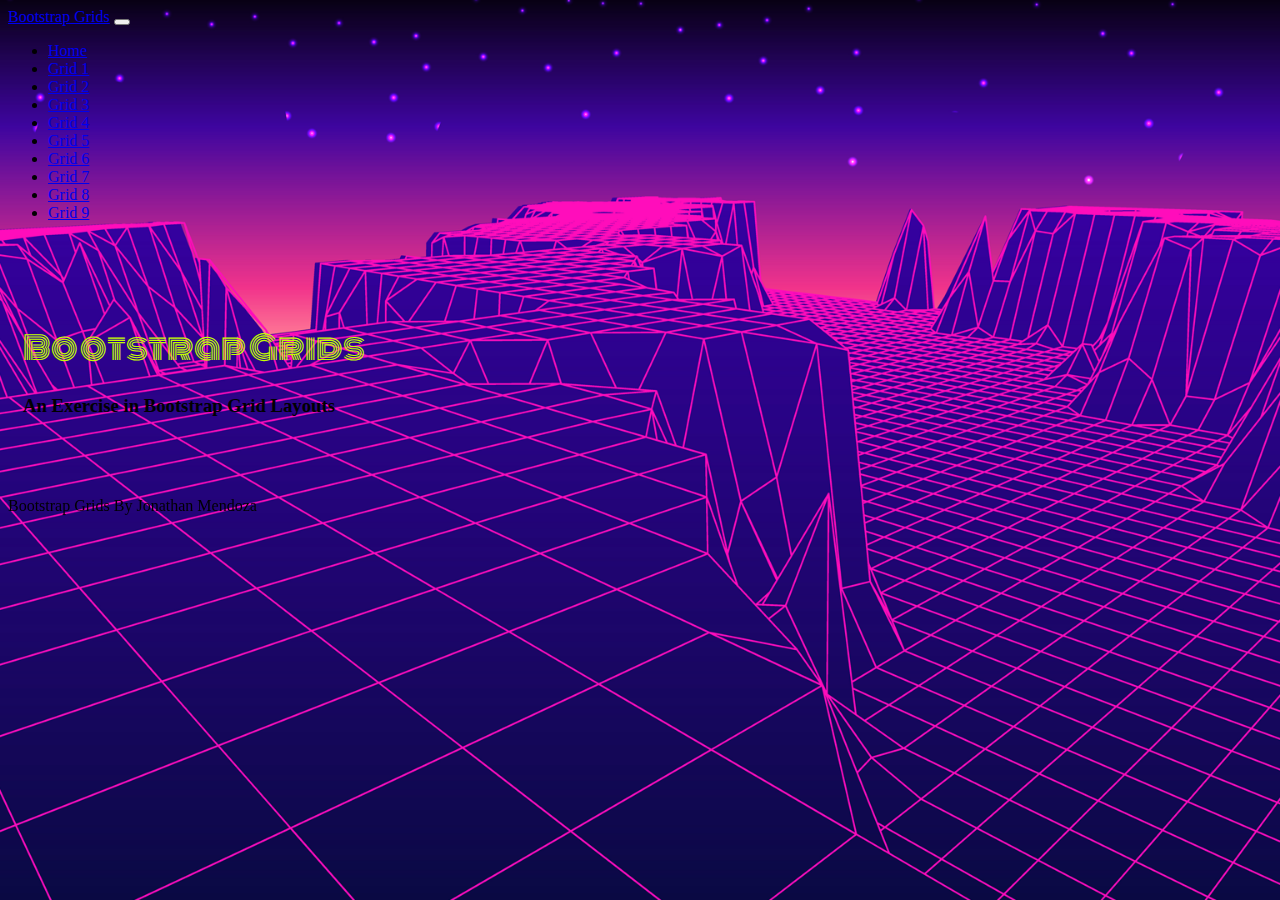
<file: index.html>
<!DOCTYPE html>
<html lang="en" class="h-100">
  <head>
    <title>Bootstrap Grids: Home</title>
    <!-- Required meta tags -->
    <meta charset="utf-8" />
    <meta
      name="viewport"
      content="width=device-width, initial-scale=1, shrink-to-fit=no"
    />

    <!-- Bootstrap CSS -->
    <link
      href="https://cdn.jsdelivr.net/npm/bootstrap@5.1.1/dist/css/bootstrap.min.css"
      rel="stylesheet"
      integrity="sha384-F3w7mX95PdgyTmZZMECAngseQB83DfGTowi0iMjiWaeVhAn4FJkqJByhZMI3AhiU"
      crossorigin="anonymous"
    />

    <link rel="preconnect" href="https://fonts.googleapis.com" />
    <link rel="preconnect" href="https://fonts.gstatic.com" crossorigin />
    <link
      href="https://fonts.googleapis.com/css2?family=Monoton&display=swap"
      rel="stylesheet"
    />
    <link rel="stylesheet" href="/css/site.css" />
  </head>

  <body class="d-flex flex-column h-100 homebg">
    <nav class="navbar navbar-expand-md navbar-dark fixed-top bg-dark">
      <div class="container-fluid">
        <a class="navbar-brand" href="#">Bootstrap Grids</a>
        <button
          class="navbar-toggler"
          type="button"
          data-bs-toggle="collapse"
          data-bs-target="#navbarCollapse"
          aria-controls="navbarCollapse"
          aria-expanded="false"
          aria-label="Toggle navigation"
        >
          <span class="navbar-toggler-icon"></span>
        </button>
        <div class="collapse navbar-collapse" id="navbarCollapse">
          <ul class="navbar-nav me-auto mb-2 mb-md-0">
            <li class="nav-item">
              <a class="nav-link active" aria-current="page" href="/index.html"
                >Home</a
              >
            </li>
            <li class="nav-item">
              <a class="nav-link" href="/grid1.html">Grid 1</a>
            </li>
            <li class="nav-item">
              <a class="nav-link" href="/grid2.html">Grid 2</a>
            </li>
            <li class="nav-item">
              <a class="nav-link" href="/grid3.html">Grid 3</a>
            </li>
            <li class="nav-item">
              <a class="nav-link" href="/grid4.html">Grid 4</a>
            </li>
            <li class="nav-item">
              <a class="nav-link" href="/grid5.html">Grid 5</a>
            </li>
            <li class="nav-item">
              <a class="nav-link" href="/grid6.html">Grid 6</a>
            </li>
            <li class="nav-item">
              <a class="nav-link" href="/grid7.html">Grid 7</a>
            </li>
            <li class="nav-item">
              <a class="nav-link" href="/grid8.html">Grid 8</a>
            </li>
            <li class="nav-item">
              <a class="nav-link" href="/grid9.html">Grid 9</a>
            </li>
          </ul>
        </div>
      </div>
    </nav>

    <main class="flex-shrink-0">
      <div class="container text-center mt-5">
        <h1 class="text-center display-1 hometext">Bootstrap Grids</h1>
        <h3 class="text-white">An Exercise in Bootstrap Grid Layouts</h3>
      </div>
    </main>

    <footer class="footer mt-auto py-3 bg-dark sticky-footer">
      <div class="container-fluid text-center">
        <span class="text-white">Bootstrap Grids By Jonathan Mendoza</span>
      </div>
    </footer>
    <!-- Bootstrap JS -->
    <script
      src="https://cdn.jsdelivr.net/npm/bootstrap@5.1.1/dist/js/bootstrap.bundle.min.js"
      integrity="sha384-/bQdsTh/da6pkI1MST/rWKFNjaCP5gBSY4sEBT38Q/9RBh9AH40zEOg7Hlq2THRZ"
      crossorigin="anonymous"
    ></script>
  </body>
</html>
</file>
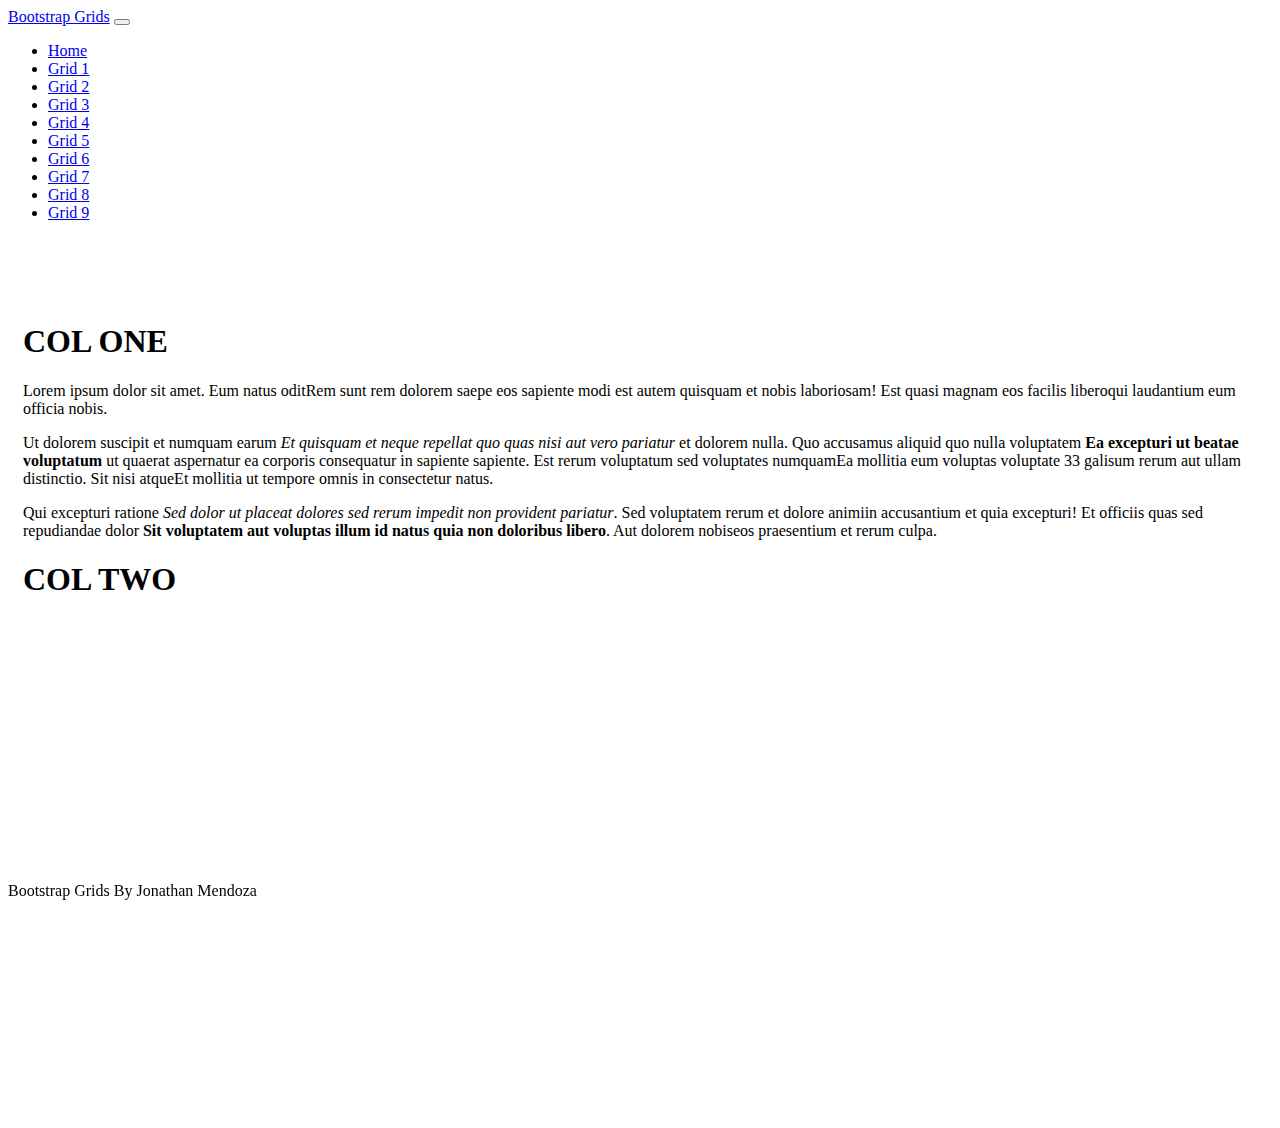
<file: grid1.html>
<!DOCTYPE html>
<html lang="en" class="h-100">
  <head>
    <title>Bootstrap Grids: Grid 1</title>
    <!-- Required meta tags -->
    <meta charset="utf-8" />
    <meta
      name="viewport"
      content="width=device-width, initial-scale=1, shrink-to-fit=no"
    />

    <!-- Bootstrap CSS -->
    <link
      href="https://cdn.jsdelivr.net/npm/bootstrap@5.1.1/dist/css/bootstrap.min.css"
      rel="stylesheet"
      integrity="sha384-F3w7mX95PdgyTmZZMECAngseQB83DfGTowi0iMjiWaeVhAn4FJkqJByhZMI3AhiU"
      crossorigin="anonymous"
    />

    <link rel="stylesheet" href="/css/site.css" />
  </head>

  <body class="d-flex flex-column h-100">
    <nav class="navbar navbar-expand-md navbar-dark fixed-top bg-dark">
      <div class="container-fluid">
        <a class="navbar-brand" href="#">Bootstrap Grids</a>
        <button
          class="navbar-toggler"
          type="button"
          data-bs-toggle="collapse"
          data-bs-target="#navbarCollapse"
          aria-controls="navbarCollapse"
          aria-expanded="false"
          aria-label="Toggle navigation"
        >
          <span class="navbar-toggler-icon"></span>
        </button>
        <div class="collapse navbar-collapse" id="navbarCollapse">
          <ul class="navbar-nav me-auto mb-2 mb-md-0">
            <li class="nav-item">
              <a class="nav-link" href="/index.html">Home</a>
            </li>
            <li class="nav-item">
              <a class="nav-link active" aria-current="page" href="/grid1.html"
                >Grid 1</a
              >
            </li>
            <li class="nav-item">
              <a class="nav-link" href="/grid2.html">Grid 2</a>
            </li>
            <li class="nav-item">
              <a class="nav-link" href="/grid3.html">Grid 3</a>
            </li>
            <li class="nav-item">
              <a class="nav-link" href="/grid4.html">Grid 4</a>
            </li>
            <li class="nav-item">
              <a class="nav-link" href="/grid5.html">Grid 5</a>
            </li>
            <li class="nav-item">
              <a class="nav-link" href="/grid6.html">Grid 6</a>
            </li>
            <li class="nav-item">
              <a class="nav-link" href="/grid7.html">Grid 7</a>
            </li>
            <li class="nav-item">
              <a class="nav-link" href="/grid8.html">Grid 8</a>
            </li>
            <li class="nav-item">
              <a class="nav-link" href="/grid9.html">Grid 9</a>
            </li>
          </ul>
        </div>
      </div>
    </nav>

    <main class="flex-shrink-0">
      <div class="container h-100 minheight">
        <div class="row row-cols-1 row-cols-md-2 g-2 h-100">
          <div class="col">
            <div class="bg-dark text-light h-100 p-3">
              <h1>COL ONE</h1>
              <p>
                Lorem ipsum dolor sit amet. Eum natus oditRem sunt rem dolorem
                saepe eos sapiente modi est autem quisquam et nobis laboriosam!
                Est quasi magnam eos facilis liberoqui laudantium eum officia
                nobis.
              </p>
              <p>
                Ut dolorem suscipit et numquam earum
                <em
                  >Et quisquam et neque repellat quo quas nisi aut vero
                  pariatur</em
                >
                et dolorem nulla. Quo accusamus aliquid quo nulla voluptatem
                <strong>Ea excepturi ut beatae voluptatum</strong> ut quaerat
                aspernatur ea corporis consequatur in sapiente sapiente. Est
                rerum voluptatum sed voluptates numquamEa mollitia eum voluptas
                voluptate 33 galisum rerum aut ullam distinctio. Sit nisi
                atqueEt mollitia ut tempore omnis in consectetur natus.
              </p>
              <p>
                Qui excepturi ratione
                <em
                  >Sed dolor ut placeat dolores sed rerum impedit non provident
                  pariatur</em
                >. Sed voluptatem rerum et dolore animiin accusantium et quia
                excepturi! Et officiis quas sed repudiandae dolor
                <strong
                  >Sit voluptatem aut voluptas illum id natus quia non doloribus
                  libero</strong
                >. Aut dolorem nobiseos praesentium et rerum culpa.
              </p>
            </div>
          </div>
          <div class="col">
            <div class="bg-secondary text-light h-100 p-3">
              <h1>COL TWO</h1>
            </div>
          </div>
        </div>
      </div>
    </main>
    <footer class="footer mt-auto py-3 bg-dark sticky-footer">
      <div class="container-fluid text-center">
        <span class="text-white">Bootstrap Grids By Jonathan Mendoza</span>
      </div>
    </footer>
    <!-- Bootstrap JS -->
    <script
      src="https://cdn.jsdelivr.net/npm/bootstrap@5.1.1/dist/js/bootstrap.bundle.min.js"
      integrity="sha384-/bQdsTh/da6pkI1MST/rWKFNjaCP5gBSY4sEBT38Q/9RBh9AH40zEOg7Hlq2THRZ"
      crossorigin="anonymous"
    ></script>
  </body>
</html>
</file>
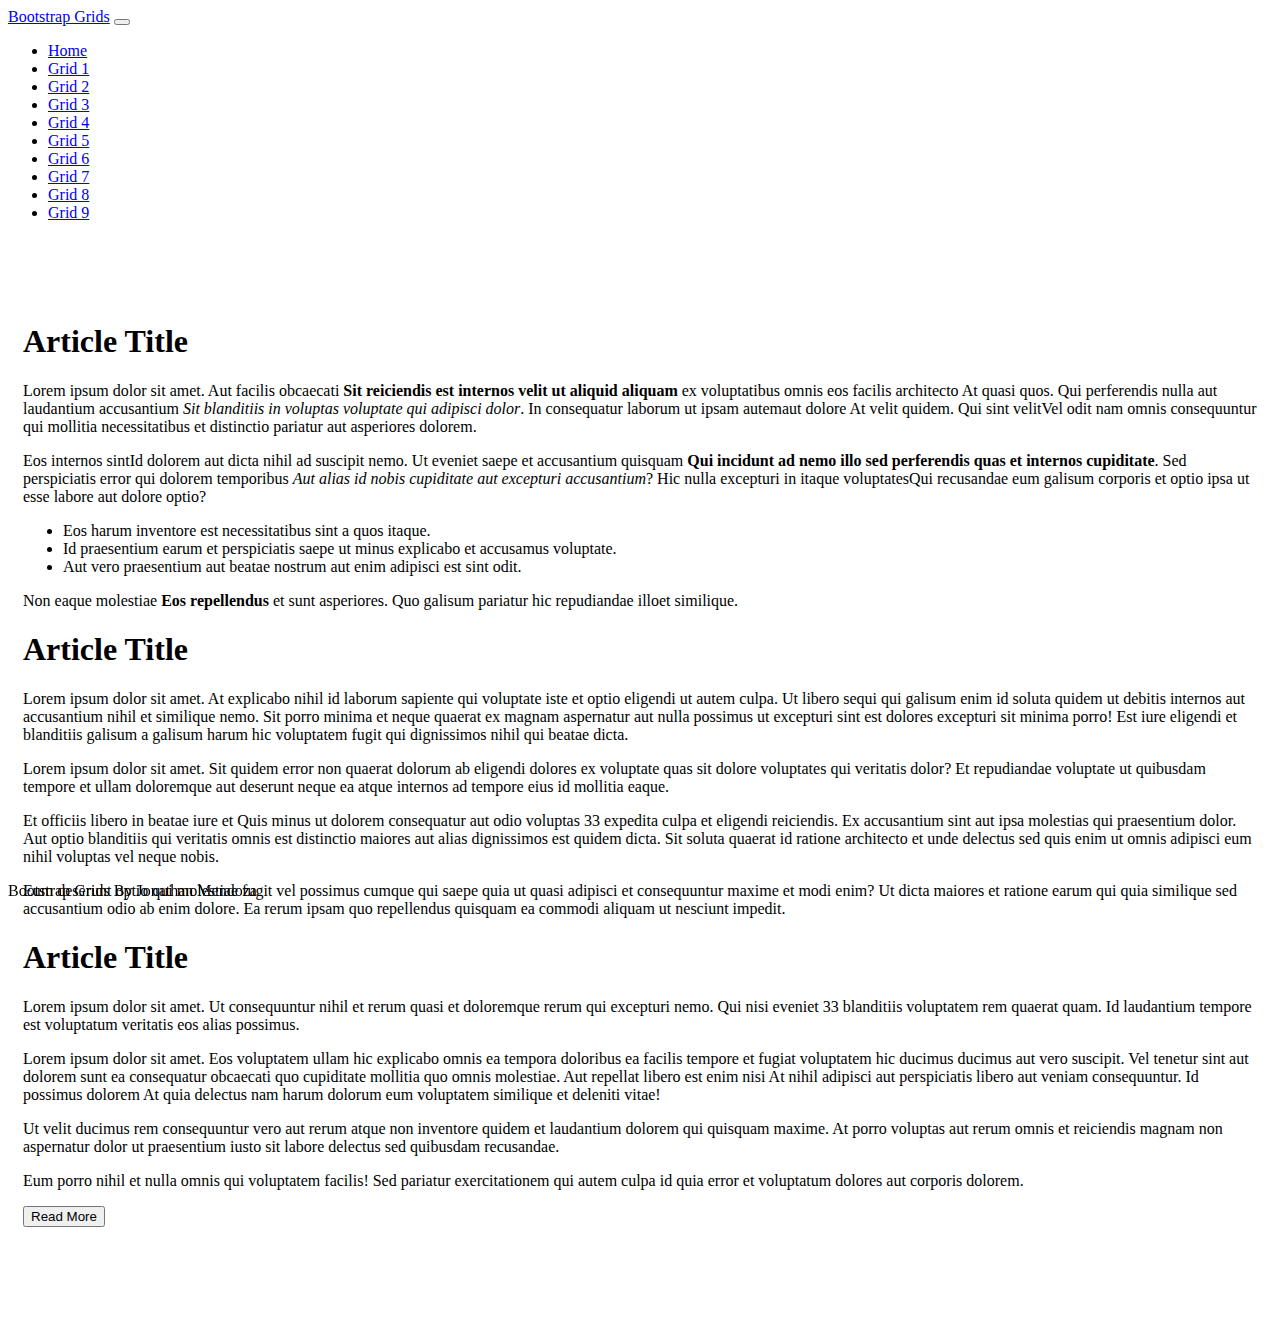
<file: grid3.html>
<!DOCTYPE html>
<html lang="en" class="h-100">
  <head>
    <title>Bootstrap Grids: Grid 3</title>
    <!-- Required meta tags -->
    <meta charset="utf-8" />
    <meta
      name="viewport"
      content="width=device-width, initial-scale=1, shrink-to-fit=no"
    />

    <!-- Bootstrap CSS -->
    <link
      href="https://cdn.jsdelivr.net/npm/bootstrap@5.1.1/dist/css/bootstrap.min.css"
      rel="stylesheet"
      integrity="sha384-F3w7mX95PdgyTmZZMECAngseQB83DfGTowi0iMjiWaeVhAn4FJkqJByhZMI3AhiU"
      crossorigin="anonymous"
    />

    <link rel="stylesheet" href="/css/site.css" />
  </head>

  <body class="d-flex flex-column h-100">
    <nav class="navbar navbar-expand-md navbar-dark fixed-top bg-dark">
      <div class="container-fluid">
        <a class="navbar-brand" href="#">Bootstrap Grids</a>
        <button
          class="navbar-toggler"
          type="button"
          data-bs-toggle="collapse"
          data-bs-target="#navbarCollapse"
          aria-controls="navbarCollapse"
          aria-expanded="false"
          aria-label="Toggle navigation"
        >
          <span class="navbar-toggler-icon"></span>
        </button>
        <div class="collapse navbar-collapse" id="navbarCollapse">
          <ul class="navbar-nav me-auto mb-2 mb-md-0">
            <li class="nav-item">
              <a class="nav-link" href="/index.html">Home</a>
            </li>
            <li class="nav-item">
              <a class="nav-link" href="/grid1.html">Grid 1</a>
            </li>
            <li class="nav-item">
              <a class="nav-link" href="/grid2.html">Grid 2</a>
            </li>
            <li class="nav-item">
              <a class="nav-link active" aria-current="page" href="/grid3.html"
                >Grid 3</a
              >
            </li>
            <li class="nav-item">
              <a class="nav-link" href="/grid4.html">Grid 4</a>
            </li>
            <li class="nav-item">
              <a class="nav-link" href="/grid5.html">Grid 5</a>
            </li>
            <li class="nav-item">
              <a class="nav-link" href="/grid6.html">Grid 6</a>
            </li>
            <li class="nav-item">
              <a class="nav-link" href="/grid7.html">Grid 7</a>
            </li>
            <li class="nav-item">
              <a class="nav-link" href="/grid8.html">Grid 8</a>
            </li>
            <li class="nav-item">
              <a class="nav-link" href="/grid9.html">Grid 9</a>
            </li>
          </ul>
        </div>
      </div>
    </nav>

    <main class="flex-shrink-0">
      <div class="container h-100 minheight">
        <div class="row h-100">
          <!--LEFT COLUMN-->
          <div class="col-7 h-100">
            <div class="bg-secondary text-light p-2 h-100">
              <h1>Article Title</h1>
              <p>
                Lorem ipsum dolor sit amet. Aut facilis obcaecati
                <strong
                  >Sit reiciendis est internos velit ut aliquid aliquam</strong
                >
                ex voluptatibus omnis eos facilis architecto At quasi quos. Qui
                perferendis nulla aut laudantium accusantium
                <em>Sit blanditiis in voluptas voluptate qui adipisci dolor</em
                >. In consequatur laborum ut ipsam autemaut dolore At velit
                quidem. Qui sint velitVel odit nam omnis consequuntur qui
                mollitia necessitatibus et distinctio pariatur aut asperiores
                dolorem.
              </p>
              <p>
                Eos internos sintId dolorem aut dicta nihil ad suscipit nemo. Ut
                eveniet saepe et accusantium quisquam
                <strong
                  >Qui incidunt ad nemo illo sed perferendis quas et internos
                  cupiditate</strong
                >. Sed perspiciatis error qui dolorem temporibus
                <em>Aut alias id nobis cupiditate aut excepturi accusantium</em
                >? Hic nulla excepturi in itaque voluptatesQui recusandae eum
                galisum corporis et optio ipsa ut esse labore aut dolore optio?
              </p>
              <ul>
                <li>
                  Eos harum inventore est necessitatibus sint a quos itaque.
                </li>
                <li>
                  Id praesentium earum et perspiciatis saepe ut minus explicabo
                  et accusamus voluptate.
                </li>
                <li>
                  Aut vero praesentium aut beatae nostrum aut enim adipisci est
                  sint odit.
                </li>
              </ul>
              <p>
                Non eaque molestiae <strong>Eos repellendus</strong> et sunt
                asperiores. Quo galisum pariatur hic repudiandae illoet
                similique.
              </p>
            </div>
          </div>
          <!--RIGHT COLUMN-->
          <div class="col-5 h-100 d-flex flex-column justify-content-evenly">
            <!-- RIGHT TOP COLUMN -->
            <div class="bg-dark text-light h-50 p-2 overflow-auto">
              <h1>Article Title</h1>
              <p>
                Lorem ipsum dolor sit amet. At explicabo nihil id laborum
                sapiente qui voluptate iste et optio eligendi ut autem culpa. Ut
                libero sequi qui galisum enim id soluta quidem ut debitis
                internos aut accusantium nihil et similique nemo. Sit porro
                minima et neque quaerat ex magnam aspernatur aut nulla possimus
                ut excepturi sint est dolores excepturi sit minima porro! Est
                iure eligendi et blanditiis galisum a galisum harum hic
                voluptatem fugit qui dignissimos nihil qui beatae dicta.
              </p>
              <p>
                Lorem ipsum dolor sit amet. Sit quidem error non quaerat dolorum
                ab eligendi dolores ex voluptate quas sit dolore voluptates qui
                veritatis dolor? Et repudiandae voluptate ut quibusdam tempore
                et ullam doloremque aut deserunt neque ea atque internos ad
                tempore eius id mollitia eaque.
              </p>
              <p>
                Et officiis libero in beatae iure et Quis minus ut dolorem
                consequatur aut odio voluptas 33 expedita culpa et eligendi
                reiciendis. Ex accusantium sint aut ipsa molestias qui
                praesentium dolor. Aut optio blanditiis qui veritatis omnis est
                distinctio maiores aut alias dignissimos est quidem dicta. Sit
                soluta quaerat id ratione architecto et unde delectus sed quis
                enim ut omnis adipisci eum nihil voluptas vel neque nobis.
              </p>
              <p>
                Eum deserunt optio qui molestiae fugit vel possimus cumque qui
                saepe quia ut quasi adipisci et consequuntur maxime et modi
                enim? Ut dicta maiores et ratione earum qui quia similique sed
                accusantium odio ab enim dolore. Ea rerum ipsam quo repellendus
                quisquam ea commodi aliquam ut nesciunt impedit.
              </p>
            </div>
            <!-- RIGHT BOTTOM COLUMN -->
            <div class="bg-dark text-light h-50 mt-2 p-2 overflow-hidden">
              <h1>Article Title</h1>
              <p>
                Lorem ipsum dolor sit amet. Ut consequuntur nihil et rerum quasi
                et doloremque rerum qui excepturi nemo. Qui nisi eveniet 33
                blanditiis voluptatem rem quaerat quam. Id laudantium tempore
                est voluptatum veritatis eos alias possimus.
              </p>
              <p>
                Lorem ipsum dolor sit amet. Eos voluptatem ullam hic explicabo
                omnis ea tempora doloribus ea facilis tempore et fugiat
                voluptatem hic ducimus ducimus aut vero suscipit. Vel tenetur
                sint aut dolorem sunt ea consequatur obcaecati quo cupiditate
                mollitia quo omnis molestiae. Aut repellat libero est enim nisi
                At nihil adipisci aut perspiciatis libero aut veniam
                consequuntur. Id possimus dolorem At quia delectus nam harum
                dolorum eum voluptatem similique et deleniti vitae!
              </p>
              <p>
                Ut velit ducimus rem consequuntur vero aut rerum atque non
                inventore quidem et laudantium dolorem qui quisquam maxime. At
                porro voluptas aut rerum omnis et reiciendis magnam non
                aspernatur dolor ut praesentium iusto sit labore delectus sed
                quibusdam recusandae.
              </p>
              <p>
                Eum porro nihil et nulla omnis qui voluptatem facilis! Sed
                pariatur exercitationem qui autem culpa id quia error et
                voluptatum dolores aut corporis dolorem.
              </p>
            </div>
            <div class="bg-dark text-light border-top p-2">
              <button class="btn btn-light" type="button">Read More</button>
            </div>
          </div>
        </div>
      </div>
    </main>

    <footer class="footer mt-auto py-3 bg-dark sticky-footer">
      <div class="container-fluid text-center">
        <span class="text-white">Bootstrap Grids By Jonathan Mendoza</span>
      </div>
    </footer>
    <!-- Bootstrap JS -->
    <script
      src="https://cdn.jsdelivr.net/npm/bootstrap@5.1.1/dist/js/bootstrap.bundle.min.js"
      integrity="sha384-/bQdsTh/da6pkI1MST/rWKFNjaCP5gBSY4sEBT38Q/9RBh9AH40zEOg7Hlq2THRZ"
      crossorigin="anonymous"
    ></script>
  </body>
</html>
</file>
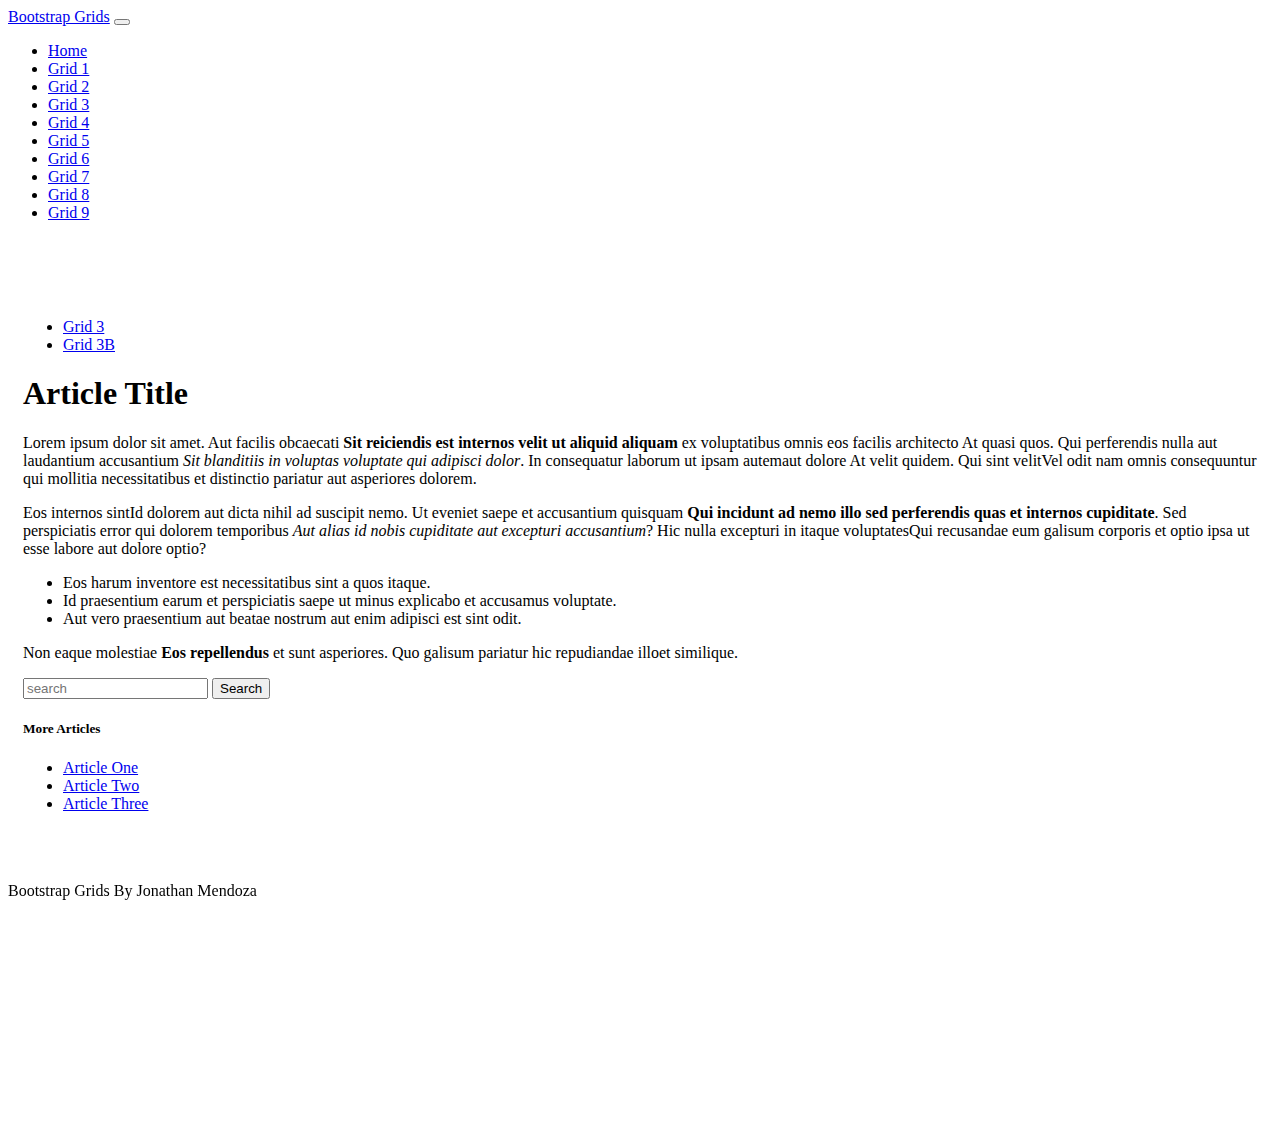
<file: grid3b.html>
<!DOCTYPE html>
<html lang="en" class="h-100">
  <head>
    <title>Bootstrap Grids: Grid 3</title>
    <!-- Required meta tags -->
    <meta charset="utf-8" />
    <meta
      name="viewport"
      content="width=device-width, initial-scale=1, shrink-to-fit=no"
    />

    <!-- Bootstrap CSS -->
    <link
      href="https://cdn.jsdelivr.net/npm/bootstrap@5.1.1/dist/css/bootstrap.min.css"
      rel="stylesheet"
      integrity="sha384-F3w7mX95PdgyTmZZMECAngseQB83DfGTowi0iMjiWaeVhAn4FJkqJByhZMI3AhiU"
      crossorigin="anonymous"
    />

    <link rel="stylesheet" href="/css/site.css" />
  </head>

  <body class="d-flex flex-column h-100">
    <nav class="navbar navbar-expand-md navbar-dark fixed-top bg-dark">
      <div class="container-fluid">
        <a class="navbar-brand" href="#">Bootstrap Grids</a>
        <button
          class="navbar-toggler"
          type="button"
          data-bs-toggle="collapse"
          data-bs-target="#navbarCollapse"
          aria-controls="navbarCollapse"
          aria-expanded="false"
          aria-label="Toggle navigation"
        >
          <span class="navbar-toggler-icon"></span>
        </button>
        <div class="collapse navbar-collapse" id="navbarCollapse">
          <ul class="navbar-nav me-auto mb-2 mb-md-0">
            <li class="nav-item">
              <a class="nav-link" href="/index.html">Home</a>
            </li>
            <li class="nav-item">
              <a class="nav-link" href="/grid1.html">Grid 1</a>
            </li>
            <li class="nav-item">
              <a class="nav-link" href="/grid2.html">Grid 2</a>
            </li>
            <li class="nav-item">
              <a class="nav-link active" aria-current="page" href="/grid3.html"
                >Grid 3</a
              >
            </li>
            <li class="nav-item">
              <a class="nav-link" href="/grid4.html">Grid 4</a>
            </li>
            <li class="nav-item">
              <a class="nav-link" href="/grid5.html">Grid 5</a>
            </li>
            <li class="nav-item">
              <a class="nav-link" href="/grid6.html">Grid 6</a>
            </li>
            <li class="nav-item">
              <a class="nav-link" href="/grid7.html">Grid 7</a>
            </li>
            <li class="nav-item">
              <a class="nav-link" href="/grid8.html">Grid 8</a>
            </li>
            <li class="nav-item">
              <a class="nav-link" href="/grid9.html">Grid 9</a>
            </li>
          </ul>
        </div>
      </div>
    </nav>

    <main class="flex-shrink-0">
      <div class="container h-100 minheight">
        <div class="row h-100">
          <ul class="nav nav-pills mb-1">
            <li class="nav-item">
              <a href="/grid3.html" class="nav-link">Grid 3</a>
            </li>
            <li class="nav-item">
              <a href="/grid3b.html" class="nav-link active" aria-current="page"
                >Grid 3B</a
              >
            </li>
          </ul>
          <!--LEFT COLUMN-->
          <div class="col-7 h-100">
            <div class="bg-secondary text-light p-2 h-100">
              <h1>Article Title</h1>
              <p>
                Lorem ipsum dolor sit amet. Aut facilis obcaecati
                <strong
                  >Sit reiciendis est internos velit ut aliquid aliquam</strong
                >
                ex voluptatibus omnis eos facilis architecto At quasi quos. Qui
                perferendis nulla aut laudantium accusantium
                <em>Sit blanditiis in voluptas voluptate qui adipisci dolor</em
                >. In consequatur laborum ut ipsam autemaut dolore At velit
                quidem. Qui sint velitVel odit nam omnis consequuntur qui
                mollitia necessitatibus et distinctio pariatur aut asperiores
                dolorem.
              </p>
              <p>
                Eos internos sintId dolorem aut dicta nihil ad suscipit nemo. Ut
                eveniet saepe et accusantium quisquam
                <strong
                  >Qui incidunt ad nemo illo sed perferendis quas et internos
                  cupiditate</strong
                >. Sed perspiciatis error qui dolorem temporibus
                <em>Aut alias id nobis cupiditate aut excepturi accusantium</em
                >? Hic nulla excepturi in itaque voluptatesQui recusandae eum
                galisum corporis et optio ipsa ut esse labore aut dolore optio?
              </p>
              <ul>
                <li>
                  Eos harum inventore est necessitatibus sint a quos itaque.
                </li>
                <li>
                  Id praesentium earum et perspiciatis saepe ut minus explicabo
                  et accusamus voluptate.
                </li>
                <li>
                  Aut vero praesentium aut beatae nostrum aut enim adipisci est
                  sint odit.
                </li>
              </ul>
              <p>
                Non eaque molestiae <strong>Eos repellendus</strong> et sunt
                asperiores. Quo galisum pariatur hic repudiandae illoet
                similique.
              </p>
            </div>
          </div>
          <!--RIGHT COLUMN-->
          <div class="col-5">
            <!-- RIGHT TOP COLUMN -->
            <div class="bg-secondary text-light p-2">
              <form class="d-flex">
                <input
                  type="search"
                  class="form-control me-2"
                  placeholder="search"
                  aria-label="search"
                />
                <button class="btn btn-outline-light" type="submit">
                  Search
                </button>
              </form>
            </div>
            <!-- RIGHT BOTTOM COLUMN -->
            <div class="bg-dark text-light mt-2 p-2">
              <h5>More Articles</h5>
              <ul class="nav flex-column">
                <li class="nav-item">
                  <a href="#" class="nav-link">Article One</a>
                </li>
                <li class="nav-item">
                  <a href="#" class="nav-link">Article Two</a>
                </li>
                <li class="nav-item">
                  <a href="#" class="nav-link">Article Three</a>
                </li>
              </ul>
            </div>
          </div>
        </div>
      </div>
    </main>

    <footer class="footer mt-auto py-3 bg-dark sticky-footer">
      <div class="container-fluid text-center">
        <span class="text-white">Bootstrap Grids By Jonathan Mendoza</span>
      </div>
    </footer>
    <!-- Bootstrap JS -->
    <script
      src="https://cdn.jsdelivr.net/npm/bootstrap@5.1.1/dist/js/bootstrap.bundle.min.js"
      integrity="sha384-/bQdsTh/da6pkI1MST/rWKFNjaCP5gBSY4sEBT38Q/9RBh9AH40zEOg7Hlq2THRZ"
      crossorigin="anonymous"
    ></script>
  </body>
</html>
</file>
<file: css/site.css>
main > .container {
  padding: 60px 15px 0;
  margin-bottom: 5rem;
}

main > .container-fluid {
  padding-top: 60px;
}

body > main {
  margin-top: 20px;
  margin-bottom: 60px;
}

.sticky-footer {
  position: sticky;
  left: 0;
  bottom: 0;
  width: 100%;
}

.homebg {
  width: 100%;
  background: url(/img/GridBG.png);
  background-repeat: no-repeat;
  background-position: center;
  background-size: cover;
  background-attachment: fixed;
}

.hometext {
  font-family: "Monoton", regular;
  font-weight: 400;
  font-style: normal;
  color: rgb(195, 255, 0);
}

.minheight {
  min-height: 80vh;
}
</file>
